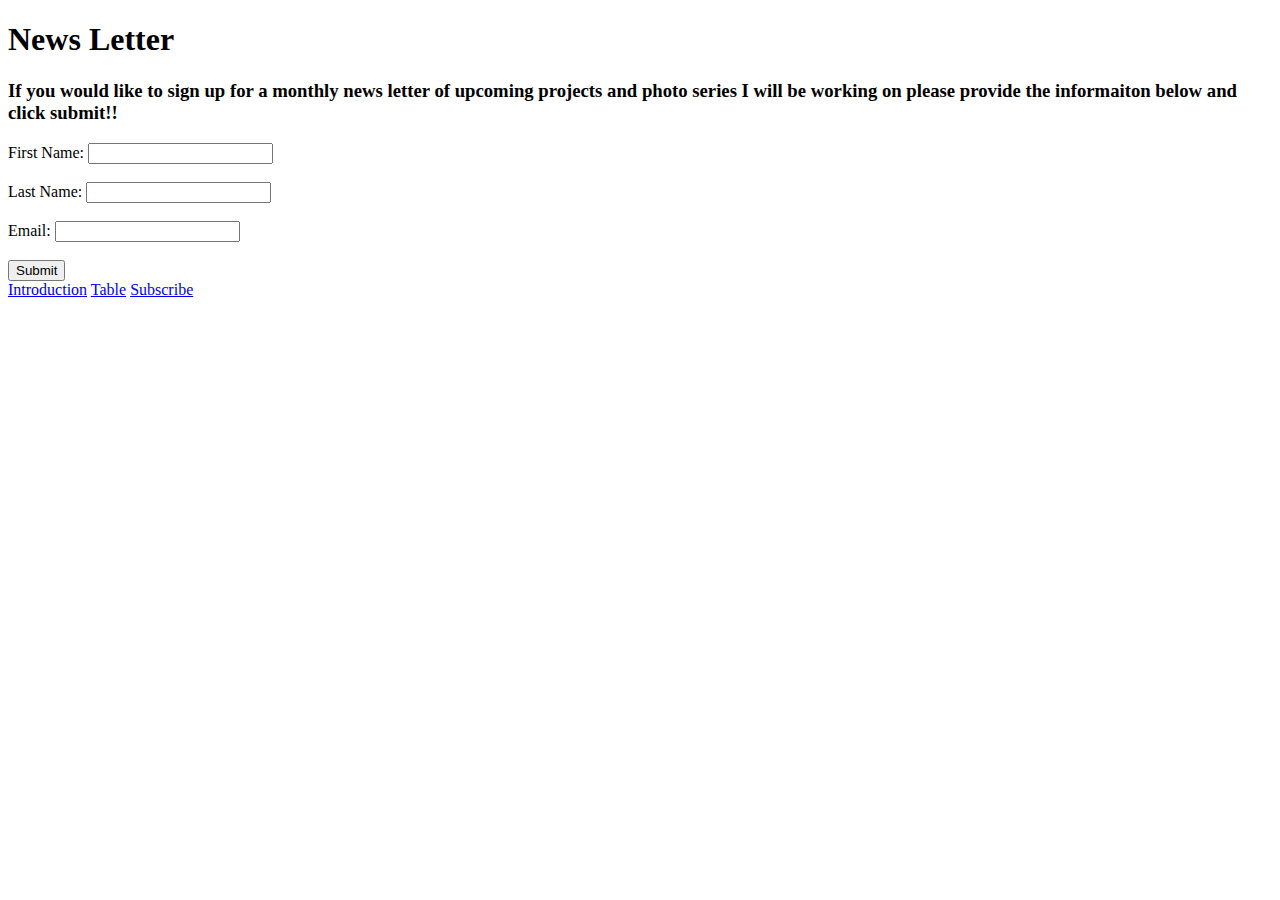
<file: form.html>
<!DOCTYPE html>
<html lang="en">
<head>
    <meta charset="UTF-8">
    <meta name="viewport" content="width=device-width, initial-scale=1.0">
    <title>Document</title>
</head>
<body>
    <!-- for this section I researched different tags to be able to create a form with the 
    <label>element to associate text label with a form <input> -->
    
<h1>News Letter</h1>
<h3>If you would like to sign up for a monthly news letter of upcoming 
   projects and photo series I will be working on please provide the 
   informaiton below and click submit!!
</h3>

<!-- I used the <br> element where I wanted the text to break  -->
    <form>
        <label for="name">First Name:</label>
        <input type="text" id="name" name="first name">
            <br>
            <br>
        <label for="Last Name">Last Name:</label>
        <input type="text" id="name" name="last name">
            <br>
            <br>
        <label for="email">Email:</label>
        <input type="email" id="email" name="email">
            <br>
            <br>
        <input type="submit" value="Submit">
    </form>
<div>
    <a href="index.html">Introduction</a>
    <a href="table.html">Table</a>
    <a href="form.html">Subscribe</a>
</div>

</body>
</html>
</file>
